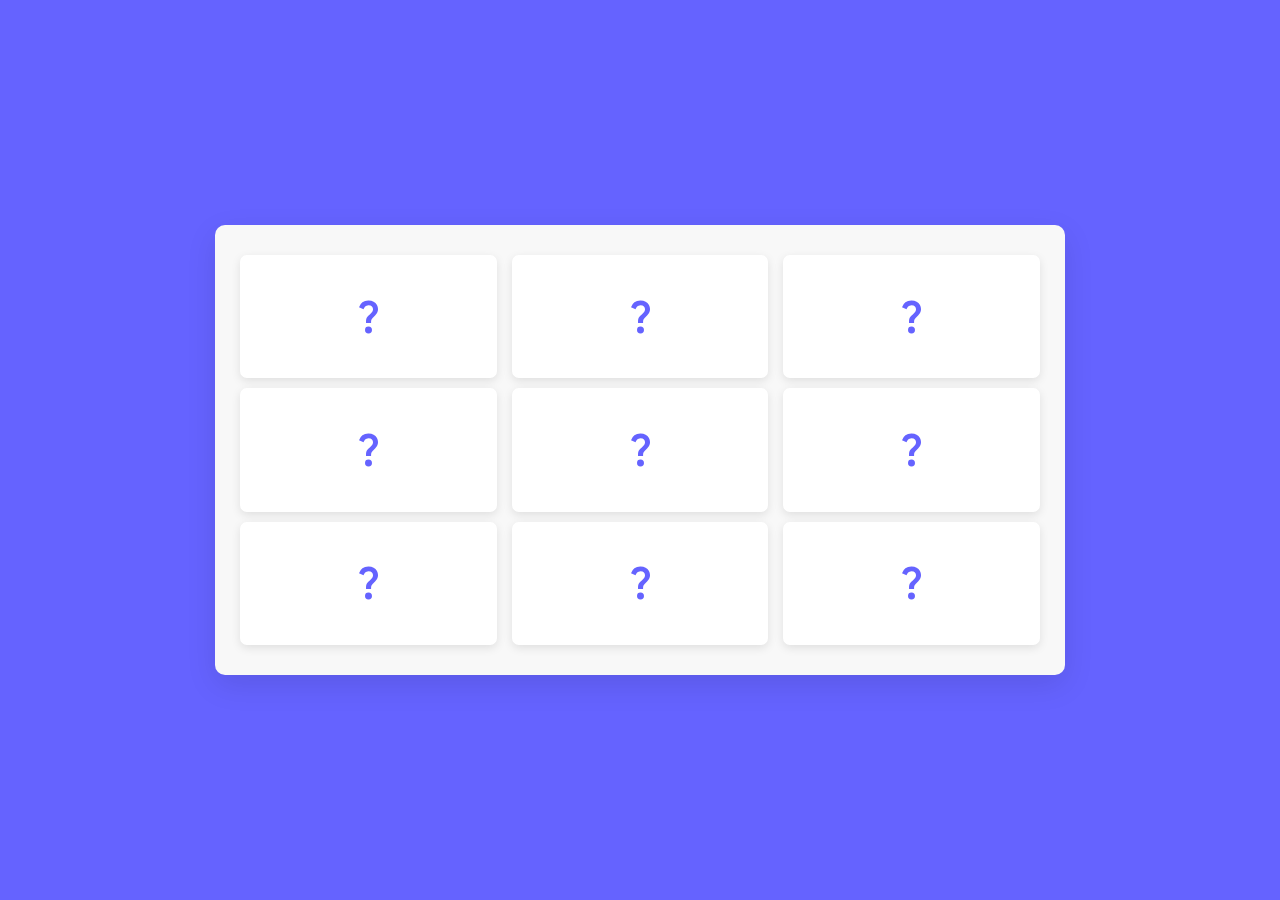
<file: index.html>
<!-- Coding By CodingNepal - youtube.com/codingnepal -->
<html lang="en" dir="ltr">
  <head>
    <meta charset="utf-8">  
    <title>Memory Card Game in JavaScript | CodingNepal</title>
    <link rel="stylesheet" href="style.css">
    <meta name="viewport" content="width=device-width, initial-scale=1.0">
  </head>
  <body>
    <div class="wrapper">
      <ul class="cards">
        <li class="card">
          <div class="view front-view">
            <img src="images/que_icon.svg" alt="icon">
          </div>
          <div class="view back-view">
            <img src="images/img-1.png" alt="card-img">
          </div>
        </li>
        <li class="card">
          <div class="view front-view">
            <img src="images/que_icon.svg" alt="icon">
          </div>
          <div class="view back-view">
            <img src="images/img-6.png" alt="card-img">
          </div>
        </li>
        <li class="card">
          <div class="view front-view">
            <img src="images/que_icon.svg" alt="icon">
          </div>
          <div class="view back-view">
            <img src="images/img-3.png" alt="card-img">
          </div>
        </li>
        <li class="card">
          <div class="view front-view">
            <img src="images/que_icon.svg" alt="icon">
          </div>
          <div class="view back-view">
            <img src="images/img-2.png" alt="card-img">
          </div>
        </li>
        <li class="card">
          <div class="view front-view">
            <img src="images/que_icon.svg" alt="icon">
          </div>
          <div class="view back-view">
            <img src="images/img-1.png" alt="card-img">
          </div>
        </li>
        <li class="card">
          <div class="view front-view">
            <img src="images/que_icon.svg" alt="icon">
          </div>
          <div class="view back-view">
            <img src="images/img-5.png" alt="card-img">
          </div>
        </li>
        <li class="card">
          <div class="view front-view">
            <img src="images/que_icon.svg" alt="icon">
          </div>
          <div class="view back-view">
            <img src="images/img-2.png" alt="card-img">
          </div>
        </li>
        <li class="card">
          <div class="view front-view">
            <img src="images/que_icon.svg" alt="icon">
          </div>
          <div class="view back-view">
            <img src="images/img-1.png" alt="card-img">
          </div>
        </li>
        <li class="card">
          <div class="view front-view">
            <img src="images/que_icon.svg" alt="icon">
          </div>
          <div class="view back-view">
            <img src="images/img-5.png" alt="card-img">
          </div>
        </li>
      </ul>
    </div>
    <script src="script.js"></script>
  </body>
</html>
</file>
<file: style.css>
/* Import Google Font - Poppins */
@import url('https://fonts.googleapis.com/css2?family=Poppins:wght@400;500;600;700&display=swap');
*{
  margin: 0;
  padding: 0;
  box-sizing: border-box;
  font-family: 'Poppins', sans-serif;
}
img{
    width: 100px;
    height: 80px;
}
body{
  display: flex;
  align-items: center;
  justify-content: center;
  min-height: 100vh;
  background: #6563FF;
}
.wrapper{
  padding: 25px;
  border-radius: 10px;
  background: #F8F8F8;
  box-shadow: 0 10px 30px rgba(0,0,0,0.1);
}
.cards, .card, .view{
  display: flex;
  align-items: center;
  justify-content: center;
}
.cards{
  height: 400px;
  width: 800px;
  flex-wrap: wrap;
  justify-content: space-between;
}
.cards .card{
  cursor: pointer;
  list-style: none;
  user-select: none;
  position: relative;
  perspective: 1000px;
  transform-style: preserve-3d;
  height: calc(100% / 3 - 10px);
  width: calc(100% / 3 - 10px);
}
.card.shake{
  animation: shake 0.35s ease-in-out;
}
@keyframes shake {
  0%, 100%{
    transform: translateX(0);
  }
  20%{
    transform: translateX(-13px);
  }
  40%{
    transform: translateX(13px);
  }
  60%{
    transform: translateX(-8px);
  }
  80%{
    transform: translateX(8px);
  }
}
.card .view{
  width: 100%;
  height: 100%;
  position: absolute;
  border-radius: 7px;
  background: #fff;
  pointer-events: none;
  backface-visibility: hidden;
  box-shadow: 0 3px 10px rgba(0,0,0,0.1);
  transition: transform 0.25s linear;
}
.card .front-view img{
  width: 19px;
}
.card .back-view img{
  /*max-width: 45px;*/
}
.card .back-view{
  transform: rotateY(-180deg);
}
.card.flip .back-view{
  transform: rotateY(0);
}
.card.flip .front-view{
  transform: rotateY(180deg);
}

@media screen and (max-width: 700px) {
  .cards{
    height: 350px;
    width: 350px;
  }
  .card .front-view img{
    width: 17px;
  }
  .card .back-view img{
    max-width: 40px;
  }
}

@media screen and (max-width: 530px) {
  .cards{
    height: 300px;
    width: 300px;
  }
  .card .front-view img{
    width: 15px;
  }
  .card .back-view img{
    max-width: 35px;
  }
}
</file>
